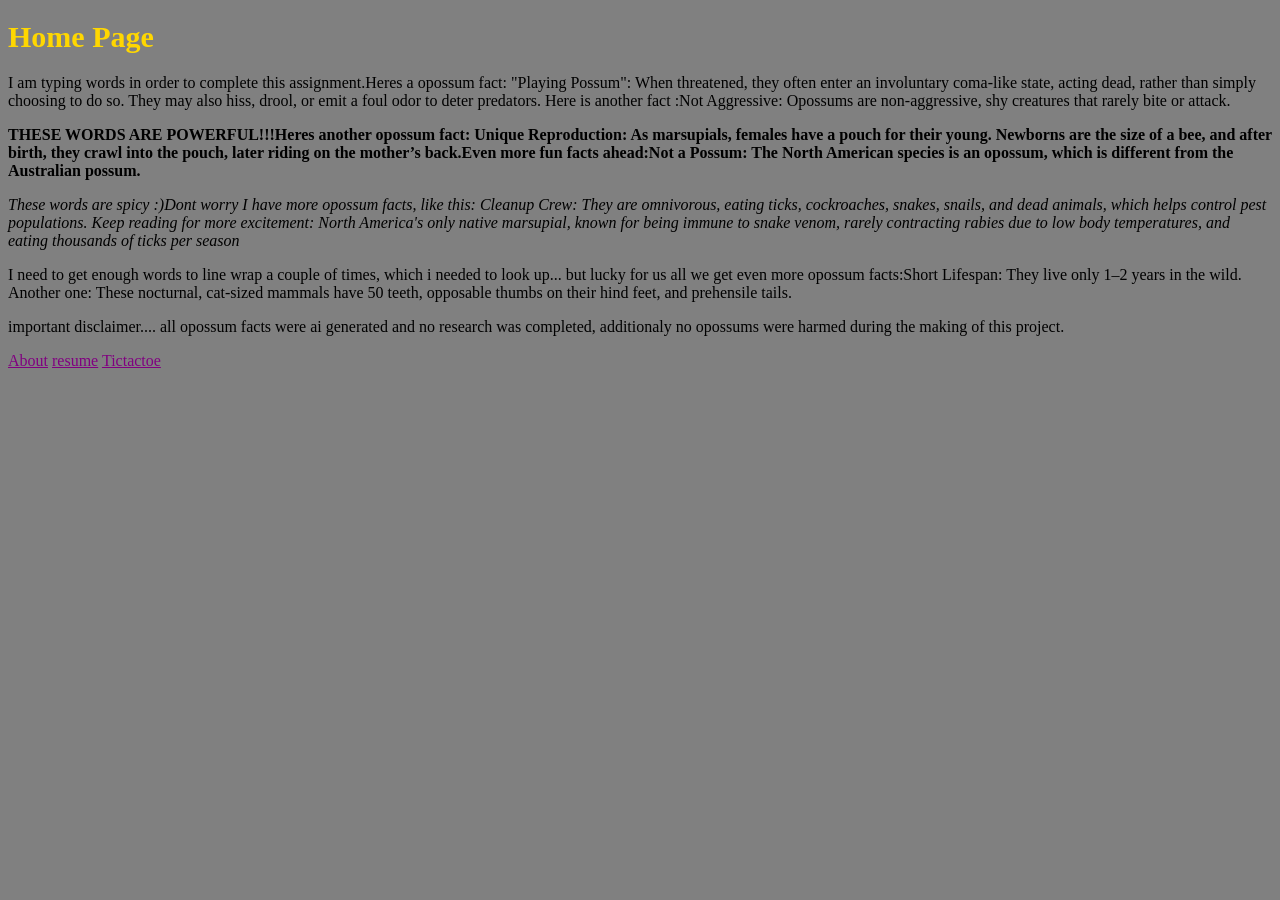
<file: index.html>
<!DOCTYPE html>
<html lang="en">

  <head>
        <link rel="stylesheet" href="style.css">
        <title>Home Page</title>
    
  </head>

  <body>
      <h1>Home Page</h1>
  </body>
 
  <p>I am typing words in order to complete this assignment.Heres a opossum fact: "Playing Possum": When threatened, they often enter an involuntary coma-like state, acting dead, rather than simply choosing to do so. They may also hiss, drool, or emit a foul odor to deter predators. Here is another fact :Not Aggressive: Opossums are non-aggressive, shy creatures that rarely bite or attack.</p>
  <p><strong>THESE WORDS ARE POWERFUL!!!Heres another opossum fact: Unique Reproduction: As marsupials, females have a pouch for their young. Newborns are the size of a bee, and after birth, they crawl into the pouch, later riding on the mother’s back.Even more fun facts ahead:Not a Possum: The North American species is an opossum, which is different from the Australian possum. </strong></p>
  <p><i>These words are spicy :)Dont worry I have more opossum facts, like this: Cleanup Crew: They are omnivorous, eating ticks, cockroaches, snakes, snails, and dead animals, which helps control pest populations. Keep reading for more excitement: North America's only native marsupial, known for being immune to snake venom, rarely contracting rabies due to low body temperatures, and eating thousands of ticks per season</i></p>
  <p>I need to get enough words to line wrap a couple of times, which i needed to look up... but lucky for us all we get even more opossum facts:Short Lifespan: They live only 1–2 years in the wild. Another one: These nocturnal, cat-sized mammals have 50 teeth, opposable thumbs on their hind feet, and prehensile tails.</p>
  <p>important disclaimer.... all opossum facts were ai generated and no research was completed, additionaly no opossums were harmed during the making of this project.</p>

   <a href="about.html">About</a>
  <a href="resume.html">resume</a>
<a href="tictactoe.html">Tictactoe</a>
  
  
</html>
</file>
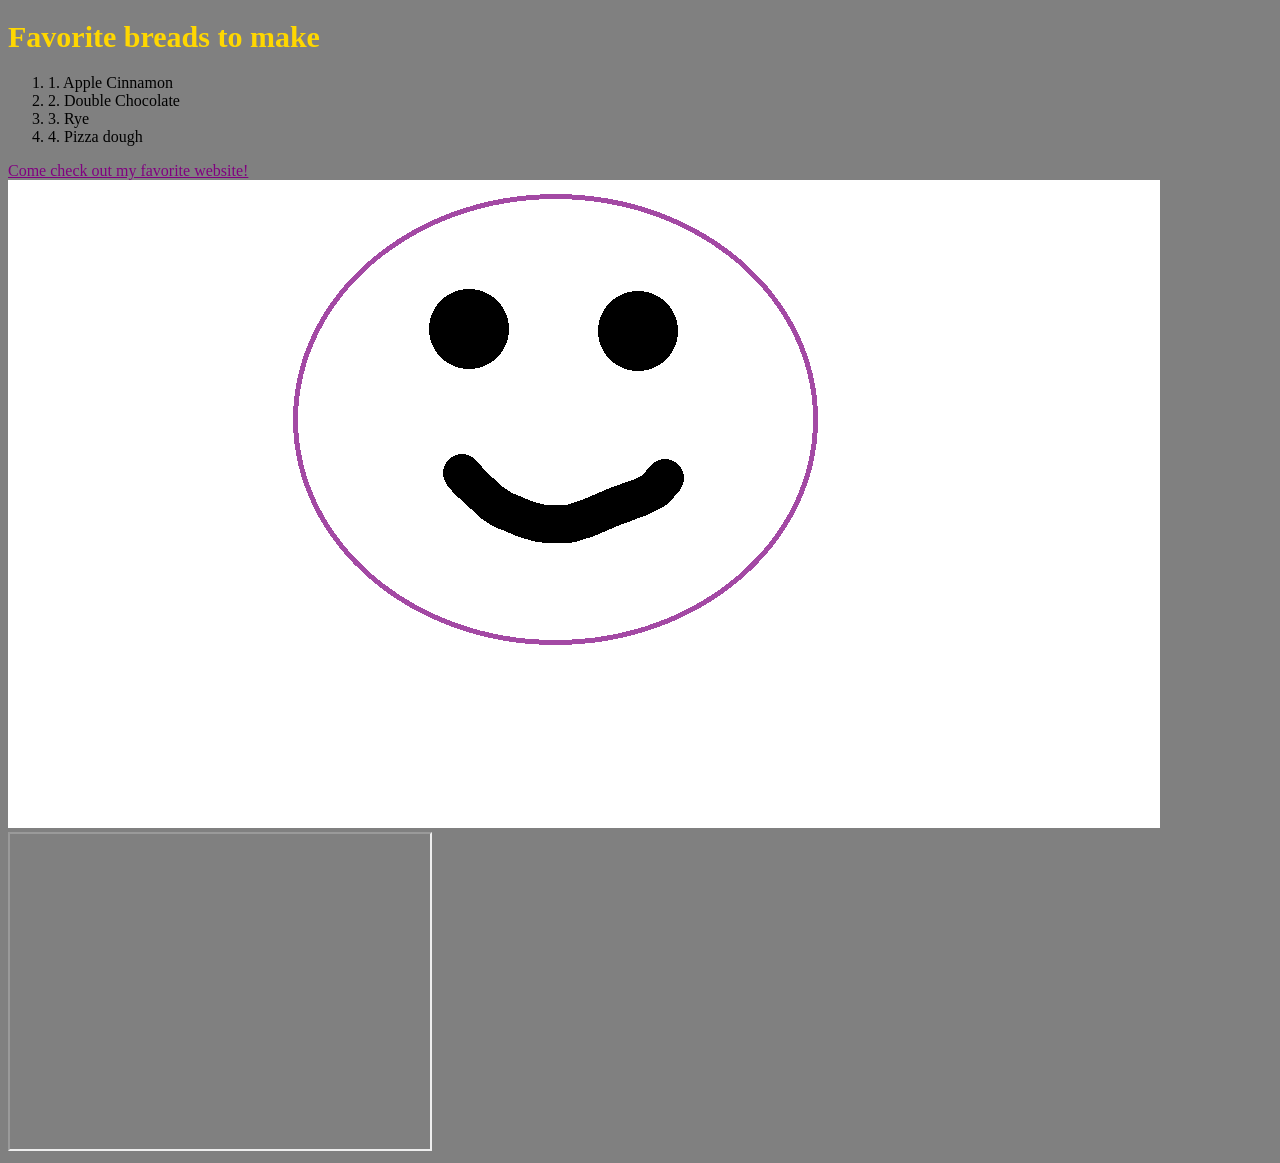
<file: about.html>
<!DOCTYPE html>
<html lang="en">
  
  <head>
      <link rel="stylesheet" href="style.css">
        <title>About</title>
      </head>
<h1>Favorite breads to make</h1>
  <ol>
    <li>1. Apple Cinnamon</li>
    <li>2. Double Chocolate</li>
     <li>3. Rye</li>
     <li>4. Pizza dough</li>
  </ol>                    
  <a href="https://www.k-state.edu">Come check out my favorite website!</a>
  <img src="smiley.png" alt="google.com" >
  
   <iframe width="420" height="315"
src="https://www.youtube.com/embed/bx1wr0mce8Y">
</iframe>
  
</html>
</file>
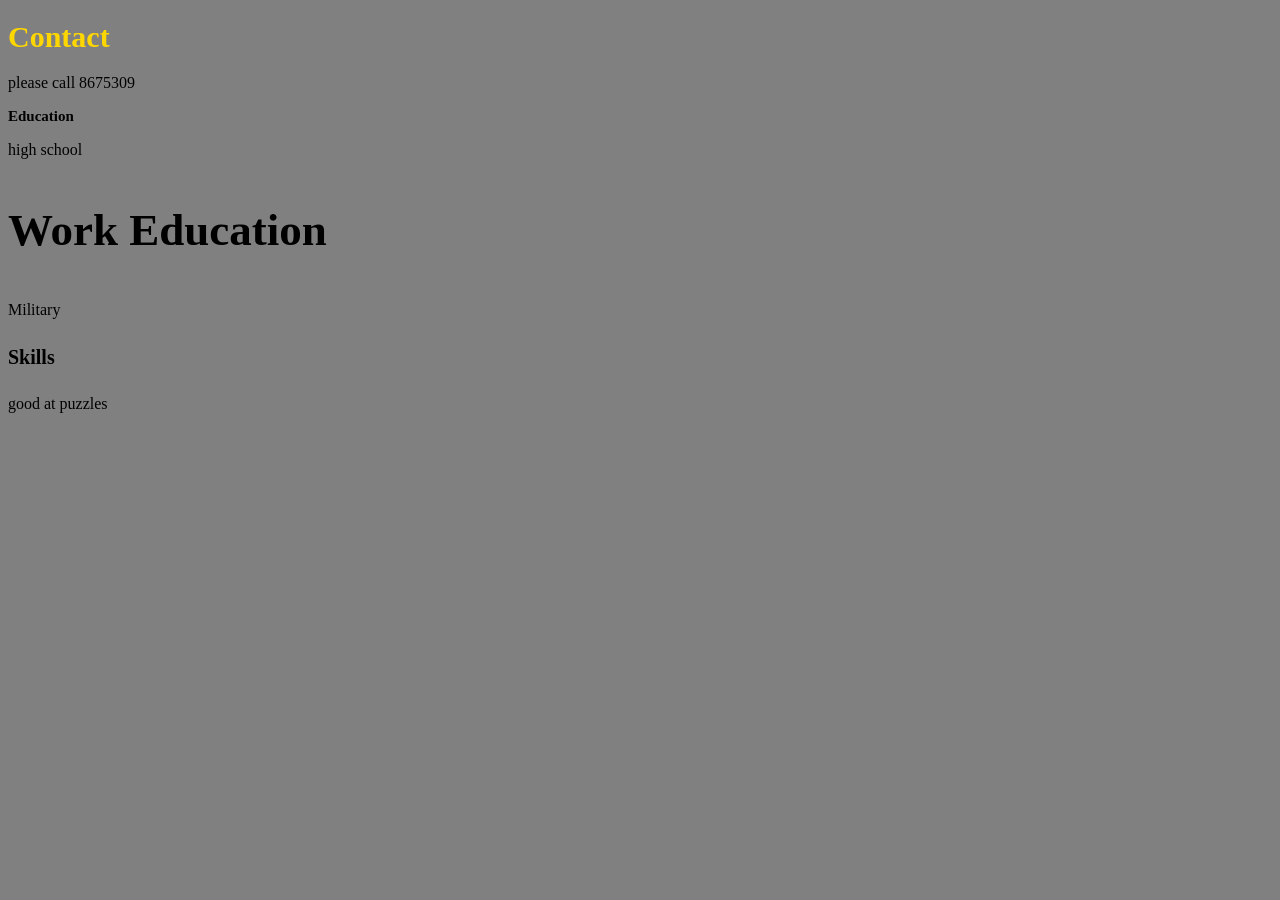
<file: resume.html>
<!DOCTYPE html>
<html lang="en">
   
  <head>
        <title>Resume</title>
     <link rel="stylesheet" href="style.css">
    
  </head>

  <body>
      <h1>Contact</h1>
     <p>please call 8675309</p>
    <h2>Education</h2>
     <p>high school</p>
    <h3>Work Education</h3>
     <p>Military</p>
    <h4>Skills</h4>
     <p>good at puzzles</p>
  </body>
</file>
<file: style.css>
body {
  background-color:  gray;
}
h1 {
  color:  gold;
}
p1 {
  color: ochre;
}
p2 {
  color: green;
}
p3 {
  color: red;
}
p4 {
  color: orange;
}
h1 {
  font-size: 30px;
}
h2 {
  font-size: 15px;
}
h3 {
  font-size: 45px;
}
h4 {
  font-size: 20px;
}
a {
  color: purple;
}
p1 {
  font-family: Arial, Helvetica, sans-serif;
}
p2 {
  font-family: "Lucida Console", "Courier New", monospace;
}
</file>
